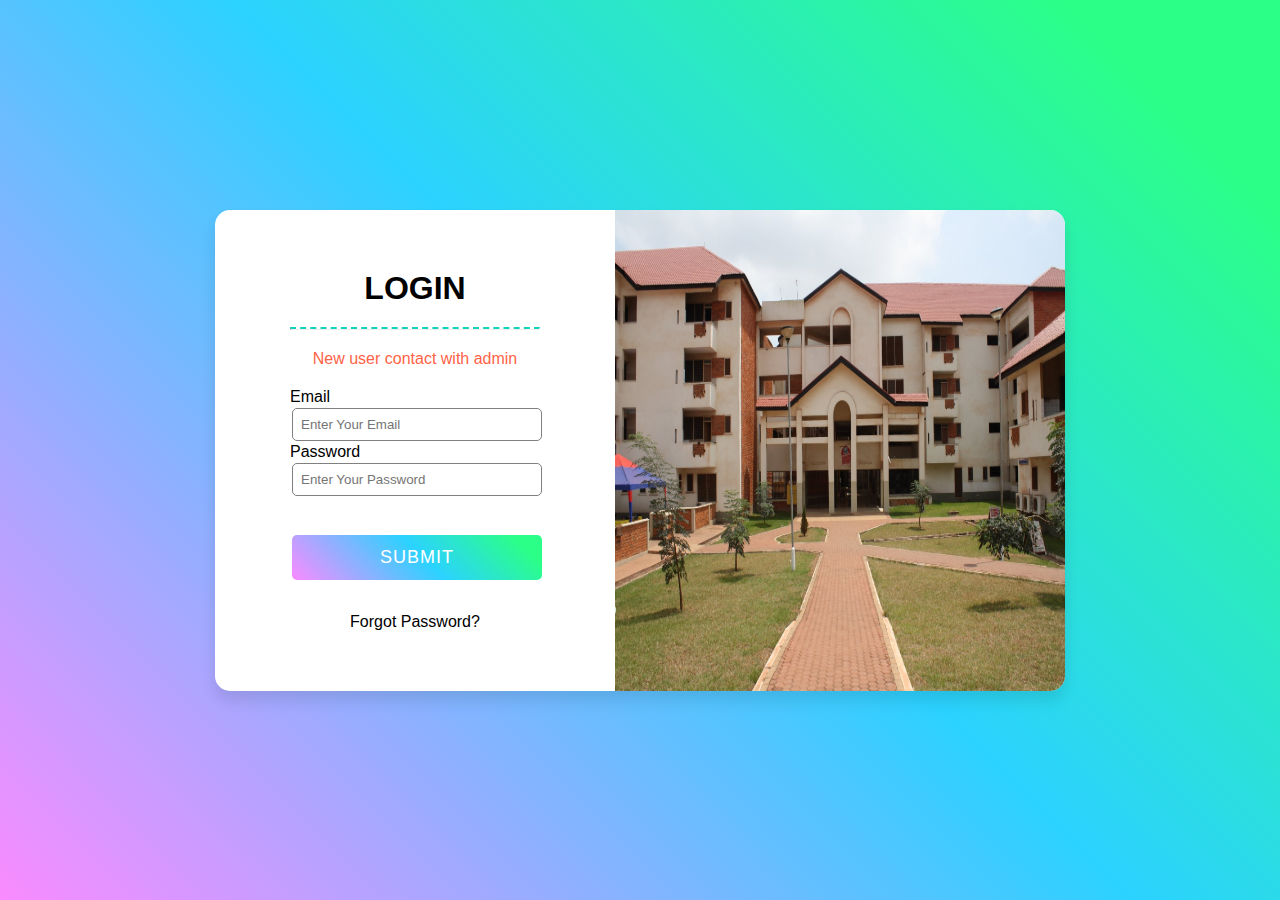
<file: index.html>
<!DOCTYPE html>
<html lang="en">
<head>
    <meta charset="UTF-8">
    <title>ABC Hostel</title>
    <link rel="stylesheet" href="styles/form_style.css">
</head>
<body>
   
    <div class="container">
        <div class="login">
            <form>
         
                <h1>Login</h1>
                <hr>
                <p>New user contact with admin</p>
                <span class="details">Email</span>
                <input type="text" placeholder="Enter Your Email" required>
                <span class="details">Password</span>
                <input type="text" placeholder="Enter Your Password" required>
                <!-- <button>Submit</button> -->
                <div class="button">
                    <a href="hyper/menu.html"><input type="button" value="SUBMIT"></a>
                    <!-- <a href="../dexterix/hyper/menu.html"><input type="submit" value="SUBMIT"></a> -->
                </div>
                <p>
                    <a href="#">Forgot Password?</a>
                </p>
            </form>
        </div>
        <div class="pic">
            <img src="images/hostel.JPG">
        </div>
    </div>

</body>
</html>
</file>
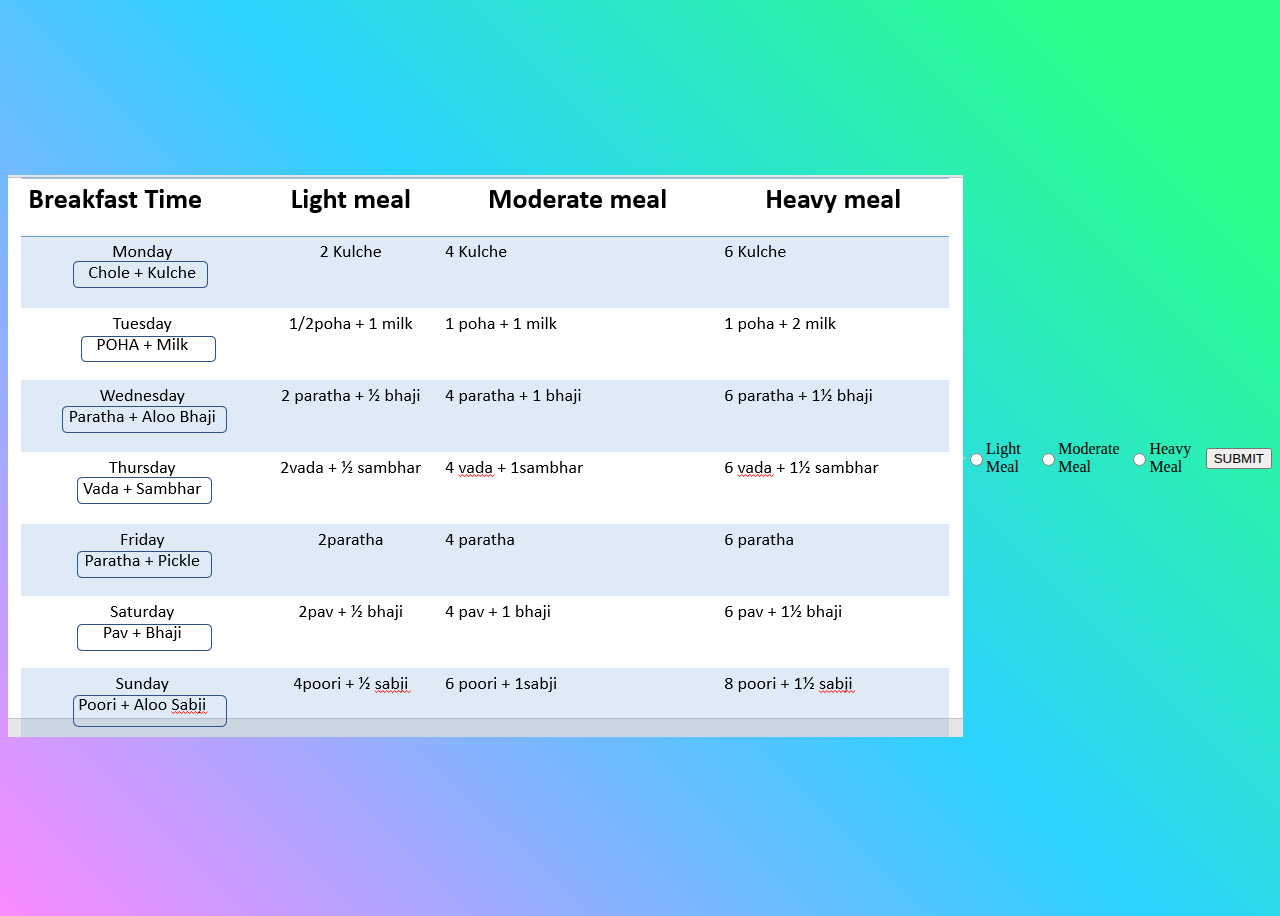
<file: hyper/breakfast.html>
<!DOCTYPE html>
<html lang="en">

<head>
    <!-- <meta charset="UTF-8"> -->
    <meta http-equiv="X-UA-Compatible" content="IE=edge">
    <!-- <meta name="viewport" content="width=device-width, initial-scale=1.0"> -->
    <title>ABC Hostel - Breakfast</title>
    <link rel="stylesheet" href="../styles/breakfast.css">
    <meta charset="UTF-8">
    <meta name="viewport" content="width=device-width, initial-scale=1.0">
    <meta http-equiv="X-UA-Compatible" content="ie=edge">
    <title>ABC Hostel</title>
    <!-- <link rel="stylesheet" href="../styles/style.css"> -->
    <!-- <link rel="stylesheet" media="screen and (max-width: 1170px)" href="../styles/phone.css"> -->
    <link href="https://fonts.googleapis.com/css?family=Baloo+Bhai|Bree+Serif&display=swap" rel="stylesheet">
</head>

<body>

 
    <p id="image"><img src="../images/breakfast.png" alt="Breakfast Menu Here"></p>
    <hr>
    <!-- <p id="container"> -->
        
    <input type="radio" id="LightMeal" name="food" value="LightMeal">
    <label for="LightMeal">Light Meal</label>
    <input type="radio" id="ModerateMeal" name="food" value="ModerateMeal">
    <label for="ModerateMeal">Moderate Meal</label>
    <input type="radio" id="HeavyMeal" name="food" value="HeavyMeal">
    <label for="HeavyMeal">Heavy Meal</label>
    <br>
    <a href="../hyper/thank.html"><input type="button" value="SUBMIT"></a></p>
</body>

</html>
</file>
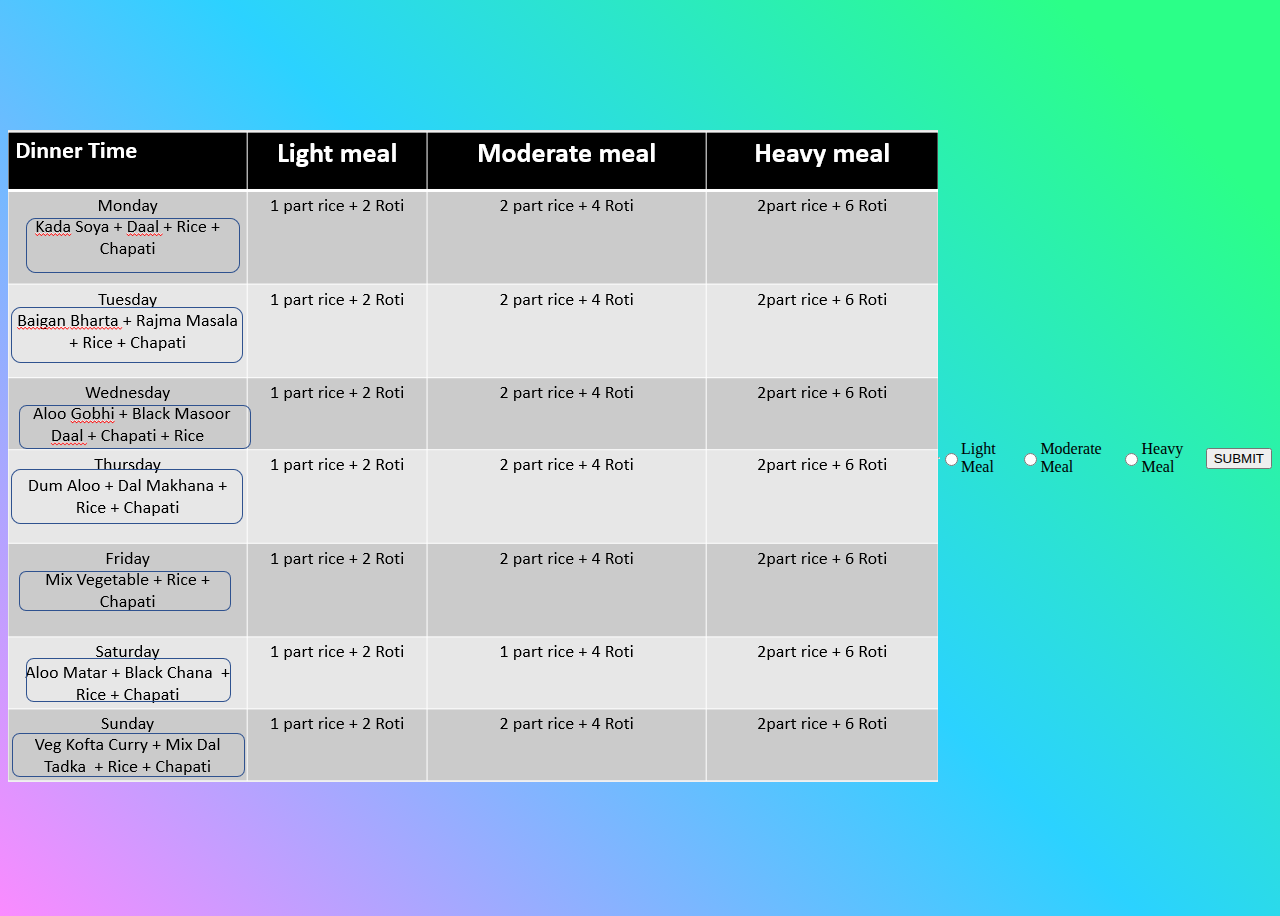
<file: hyper/dinner.html>
<!DOCTYPE html>
<html lang="en">

<head>
    <meta charset="UTF-8">
    <meta http-equiv="X-UA-Compatible" content="IE=edge">
    <meta name="viewport" content="width=device-width, initial-scale=1.0">
    <title>ABC Hostel - Dinner</title>
    <link rel="stylesheet" href="../styles/breakfast.css">
</head>

<body>
    <p id="image"><img src="../images/dinner.png" alt="Breakfast Menu Here"></p>
    <hr>
    <!-- <p id="container"> -->
        
    <input type="radio" id="LightMeal" name="food" value="LightMeal">
    <label for="LightMeal">Light Meal</label>
    <input type="radio" id="ModerateMeal" name="food" value="ModerateMeal">
    <label for="ModerateMeal">Moderate Meal</label>
    <input type="radio" id="HeavyMeal" name="food" value="HeavyMeal">
    <label for="HeavyMeal">Heavy Meal</label>
    <br>
    <a href="../hyper/thank.html"><input type="button" value="SUBMIT"></a></p>
</body>

</html>
</file>
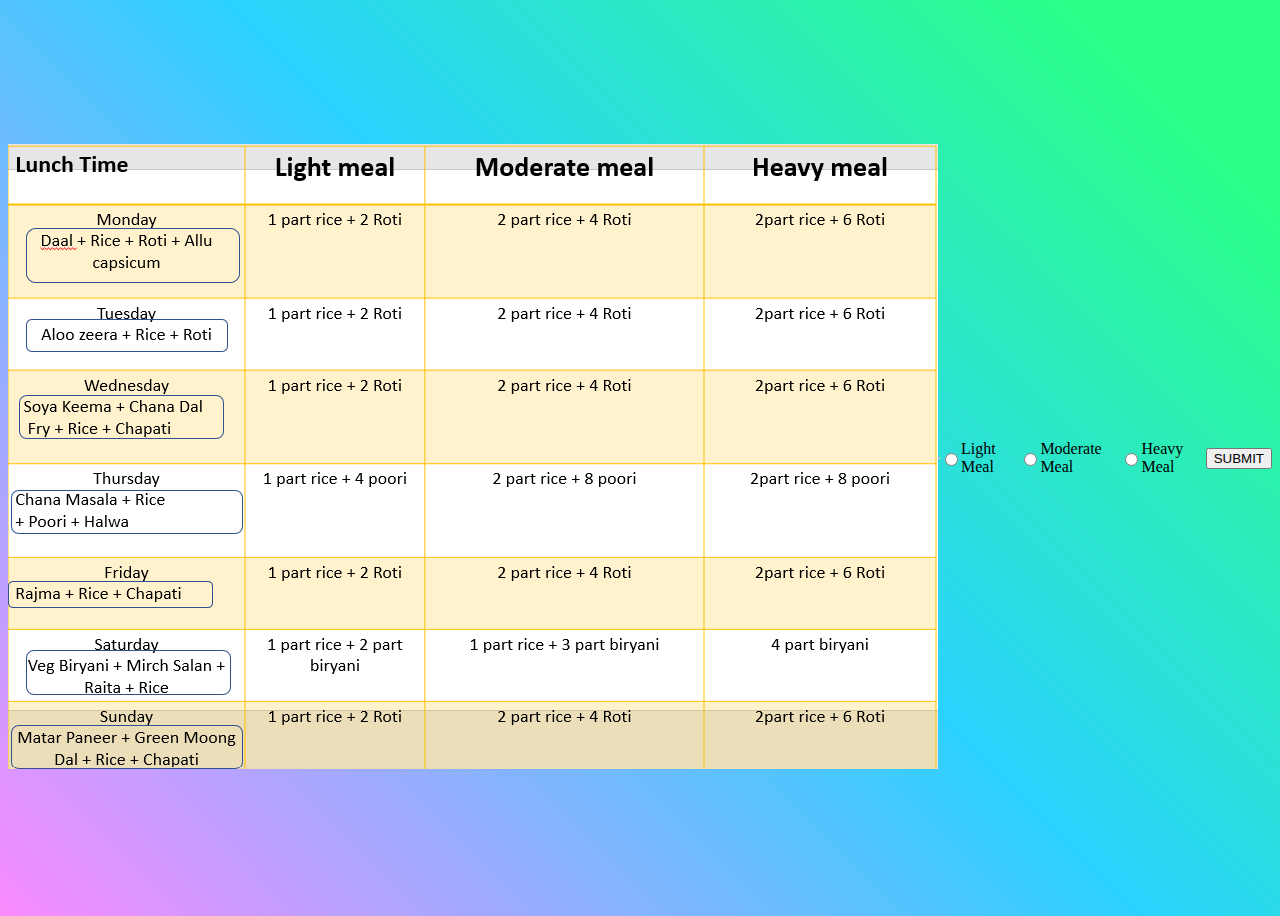
<file: hyper/lunch.html>
<!DOCTYPE html>
<html lang="en">

<head>
    <meta charset="UTF-8">
    <meta http-equiv="X-UA-Compatible" content="IE=edge">
    <meta name="viewport" content="width=device-width, initial-scale=1.0">
    <title>ABC Hostel - Lunch</title>
    <link rel="stylesheet" href="../styles/breakfast.css">
</head>

<body>
    <p id="image"><img src="../images/lunch.png" alt="Breakfast Menu Here"></p>
    <hr>
    <!-- <p id="container"> -->
        
    <input type="radio" id="LightMeal" name="food" value="LightMeal">
    <label for="LightMeal">Light Meal</label>
    <input type="radio" id="ModerateMeal" name="food" value="ModerateMeal">
    <label for="ModerateMeal">Moderate Meal</label>
    <input type="radio" id="HeavyMeal" name="food" value="HeavyMeal">
    <label for="HeavyMeal">Heavy Meal</label>
    <br>
    <a href="../hyper/thank.html"><input type="button" value="SUBMIT"></a></p>
</body>

</html>
</file>
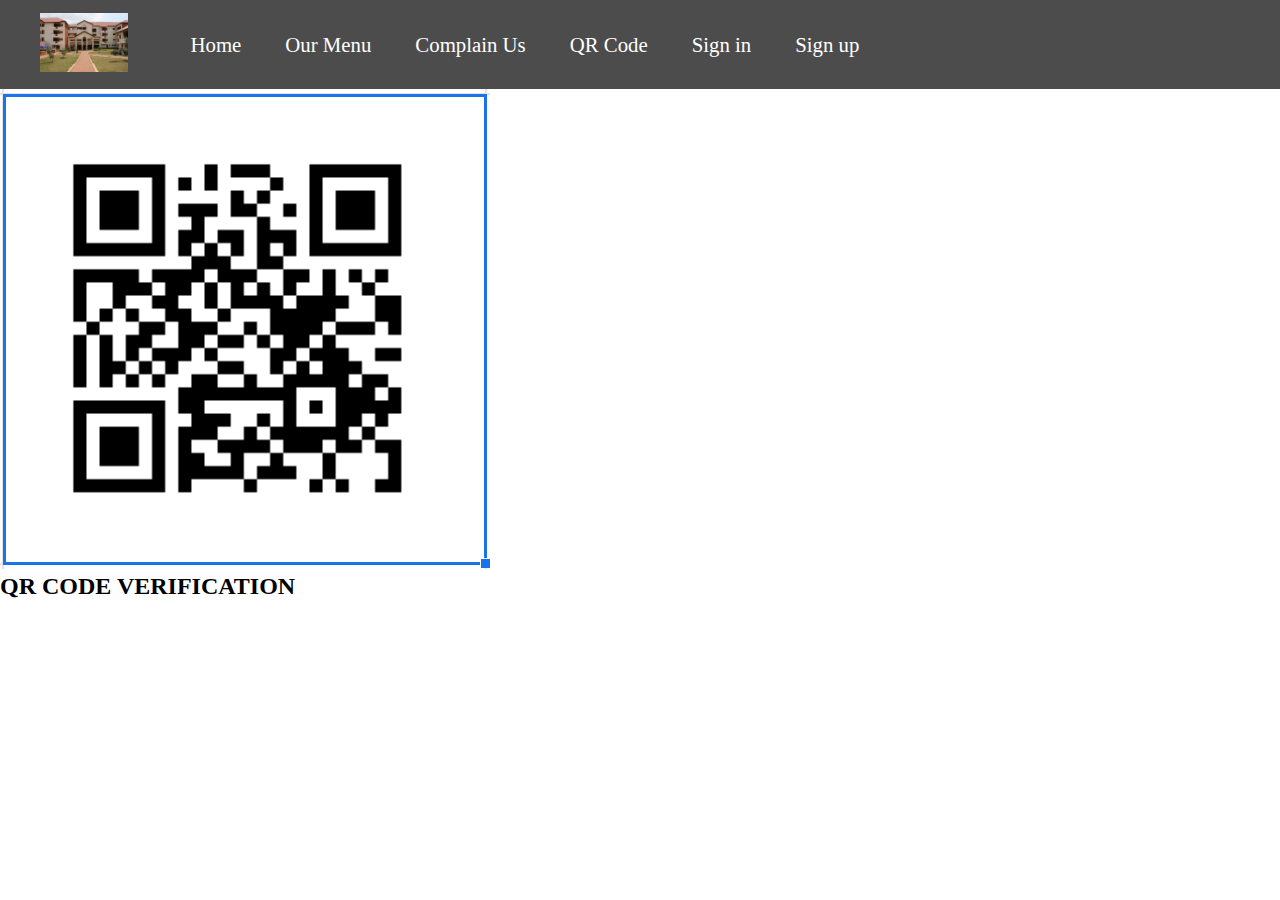
<file: hyper/scanning.html>
<!DOCTYPE html>
<html lang="en">
<head>
    <meta charset="UTF-8">
    <meta http-equiv="X-UA-Compatible" content="IE=edge">
    <meta name="viewport" content="width=device-width, initial-scale=1.0">
    <title>QR Verification</title>
    <!-- <link rel="stylesheet" href="../styles/scanning.css"> -->
    <!-- <meta charset="UTF-8"> -->
    <!-- <meta name="viewport" content="width=device-width, initial-scale=1.0"> -->
    <meta http-equiv="X-UA-Compatible" content="ie=edge">
    <title>ABC Hostel</title>
    <link rel="stylesheet" href="../styles/style.css">
    <link rel="stylesheet" media="screen and (max-width: 1170px)" href="../styles/phone.css">
    <link href="https://fonts.googleapis.com/css?family=Baloo+Bhai|Bree+Serif&display=swap" rel="stylesheet">
</head>
<body>
    <nav id="navbar">
        <div id="logo">
            <img src="../images/hostel.JPG" alt="MyOnlineMeal.com">
        </div>
        <ul>
            <li class="item"><a href="menu.html">Home</a></li>
            <li class="item"><a href="menu.html">Our Menu</a></li>
            <li class="item"><a href="menu.html#contact">Complain Us</a></li>
           
            <li class="item"><a href="../hyper/scanning.html">QR Code</a></li>
            <li class="item"><a href="login.php">Sign in</a></li>
       
            <li class="item"><a href="register.php">Sign up</a></li>
       
           
        </ul>
    </nav>
    
    <p><img src="../images/img/QRcode.png" alt="mess_image"></p>
    <p><h2>QR CODE VERIFICATION</h2></p>
</body>
</html>
</file>
<file: styles/form_style.css>
*{
    margin: 0;
    padding: 0;
    box-sizing: border-box;
    font-family: "Poppins", sans-serif;
}
body{
    display: flex;
    justify-content: center;
    align-items: center;
    min-height: 100vh;
    background: linear-gradient(45deg, #FA8BFF 0%, #2BD2FF 52%, #2BFF88 90%);


}
.container{
    width: 100%;
    display: flex;
    max-width: 850px;
    background: #fff;
    border-radius: 15px;
    box-shadow: 0 10px 15px rgba(0, 0, 0, 0.1);
}
.login{
    width: 400px;
}
form{
    width: 250px;
    margin: 60px auto;
}
h1{
    margin: 20px;
    text-align: center;
    font-weight: bolder;
    text-transform: uppercase;
}

p{
    text-align: center;
    margin: 5px;
    color:tomato;
    
}
hr{
    border-top: 2px dashed rgb(18, 212, 186);
}


.pic img{
    width: 450px;
    height: 100%;
    border-top-right-radius: 15px;
    border-bottom-right-radius: 15px;
}

form label{
    display: block;
    font-size: 16px;
    font-weight: 600;
    padding: 5px;
}
input{
    width: 100%;
    margin: 2px;
    border: none;
    outline: none;
    padding: 8px;
    border-radius: 5px;
    border: 1px solid gray;
}
button{
    border: none;
    outline: none;
    padding: 8px;
    width: 252px;
    color: #fff;
    font-size: 16px;
    cursor: pointer;
    margin-top: 20px;
    border-radius: 5px;
    background: rgb(18, 212, 186);
}
button:hover{
    background: rgb(18, 212, 186);
}
p{
    margin: 20px;
}
a{
    color: black;
    text-decoration: none;
}



/* VAIBHAV CODE */

form .input-box span.details{
    display: block;
    font-weight: 500;
    margin-bottom: 5px;
    }

    form .button{
        height: 45px;
        margin: 35px 0
        }
        form .button input{
        height: 100%;
        width: 100%;
        border-radius: 5px;
        border: none;
        color: #fff;
        font-size: 18px;
        font-weight: 500;
        letter-spacing: 1px;
        cursor: pointer;
        transition: all 0.3s ease;
        background: linear-gradient(45deg, #FA8BFF 0%, #2BD2FF 52%, #2BFF88 90%);
        }
        form .button input:hover{
        transform: scale(1.05);
        background: linear-gradient(-45deg, #FA8BFF 0%, #2BD2FF 52%, #2BFF88 90%);
        }
</file>
<file: styles/breakfast.css>
body{
  display: flex;
  justify-content: center;
  align-items: center;
  min-height: 100vh;
  background: linear-gradient(45deg, #FA8BFF 0%, #2BD2FF 52%, #2BFF88 90%);
}

#container {
  /* margin-top: 800px; */
  font-size: 20px;
}
</file>
<file: styles/phone.css>
/* Navigation */
#navbar {
    flex-direction: column;
}

#navbar ul li a{
    font-size: 1rem;
    padding: 0px 7px;
    padding-bottom: 8px;
}
/* Home section */
#home{
    height: 370px; 
    padding: 3px 28px;
}

#home::before{
    height: 480px; 
}

#home p{
    font-size: 13px;
}

/* Services section  */
#services{
    flex-direction: column;
}

#services .box { 
    padding: 14px;
    margin: 2px 0px; 
    margin-bottom: 20px;
}

/* Clients section */
#clients{
    flex-wrap: wrap;
}

#clients img{
    width: 66px;
    padding: 6px;
    height: auto;
}

/* Contact us section */
#contact-box form{
    width:80%;
}
/* Footer */

/* Utility classes */
.h-primary{
    font-size:26px;
}
.btn{
    font-size: 13px;
    padding: 4px 8px;
}
</file>
<file: styles/scanning.css>
h2 {
    text-align: center;
    font-family: 'Segoe UI', Tahoma, Geneva, Verdana, sans-serif;
}

img {
    padding-left: 450px;
    width: 350px;
    height: 350px;
}
</file>
<file: styles/style.css>
/* CSS Reset */
*{
    margin: 0;
    padding: 0;
}

html{
    scroll-behavior: smooth;
}

/* CSS Variables */
:root{
    --navbar-height: 59px;
}

/* Navigation Bar */
#navbar{
    display: flex;
    align-items: center;
    position: sticky;
    top: 0px;
}

#navbar::before{
    content: "";
    background-color: black;
    position: absolute;
    top:0px;
    left:0px;
    height: 100%;
    width:100%;
    z-index: -1;
    opacity: 0.7;
}

/* Navigation Bar: Logo and Image */
#logo{
    margin: 10px 34px;
}

#logo img{
    height: 59px;
    margin: 3px 6px;
}


/* Navigation Bar: List Styling */

#navbar ul{
    display: flex;
    font-family: 'Baloo Bhai', cursive;
}

#navbar ul li{ 
    list-style: none;
    font-size: 1.3rem;
}

#navbar ul li a{
    color: white;
    display: block;
    padding: 3px 22px;
    border-radius: 20px;
    text-decoration: none;
}

#navbar ul li a:hover{
    color: black;
    background-color: white;
}

/* Home Section */
#home{
    display: flex;
    flex-direction: column;
    padding:3px 200px;
    height: 550px;
    justify-content: center;
    align-items: center;
}

#home::before{ 
    content: "";
    position: absolute;
    background: url('../images/bg1.jpg') no-repeat center center/cover;
    height: 642px;
    top:0px;
    left:0px;
    width: 100%;
    z-index: -1;
    opacity:0.89;
}

#home h1{
    color:white;
    text-align: center;
    font-family: 'Bree Serif', serif;
}

#home p{
    color:white;
    text-align: center;
    font-size: 1.5rem;
    font-family: 'Bree Serif', serif;
}
/* Services Section */
#services{
    margin: 34px;
    display: flex;
}
#services .box{ 
    border: 2px solid brown;
    padding: 34px;
    margin: 2px 55px;
    border-radius: 28px;
    background: #f2f2f2;
    margin-bottom: 20px;
}

#services .box img{ 
   height: 160px;
   margin: auto;
   display: block;
}

#services .box p{
    font-family: 'Bree Serif', serif;

} 

/* Clients Section */
#client-section{ 
    position: relative;
}

#client-section::before{
 content: "";
 position: absolute;
 background: url('../images/bg.jpg');
 width: 100%;
 height: 100%;
 z-index: -1;
 opacity: 0.3;
}

#clients{
    display: flex;
    justify-content: center;
    align-items: center;
}

.client-item{
    padding: 34px;
}

#clients img{
    height: 124px;
}


/* Contact Section */
#contact{
    position: relative;
}
#contact::before{
    content: "";
    position: absolute;
    width: 100%;
    height: 100%;
    z-index: -1;
    opacity: 0.7;
    background: url('../contact.jpg') no-repeat center center/cover;

}
#contact-box{
    display: flex;
    justify-content: center;
    align-items: center;
    padding-bottom: 34px;
}
#contact-box input, 
#contact-box textarea{
    width: 100%;
    padding: 0.5rem;
    border-radius: 9px;
    font-size: 1.1rem;
} 

#contact-box form{
    width: 40%;
}

#contact-box label{
   font-size: 1.3rem;
   font-family: 'Bree Serif', serif;

}


footer{
    background: black;
    color: white;
    padding: 9px 20px;
}

/* Utility Classes */
.h-primary{
    font-family: 'Bree Serif', serif;
    font-size: 3.8rem;
    padding: 12px;
}

.h-secondary{
    font-family: 'Bree Serif', serif;
    font-size: 2.3rem;
    padding: 12px 12px 0px 12px;
}

.h-tertiary{
    font-family: 'Bree Serif', serif;
    font-size: 1.2rem;
    padding: 0px 12px 12px 12px;
}

.btn{
    padding: 6px 20px;
    border: 2px solid white;
    background-color: brown;
    color: white;
    margin: 17px;
    font-size: 1.5rem;
    border-radius: 10px;
    cursor:pointer;
}

.center{
    text-align: center;
}
</file>
